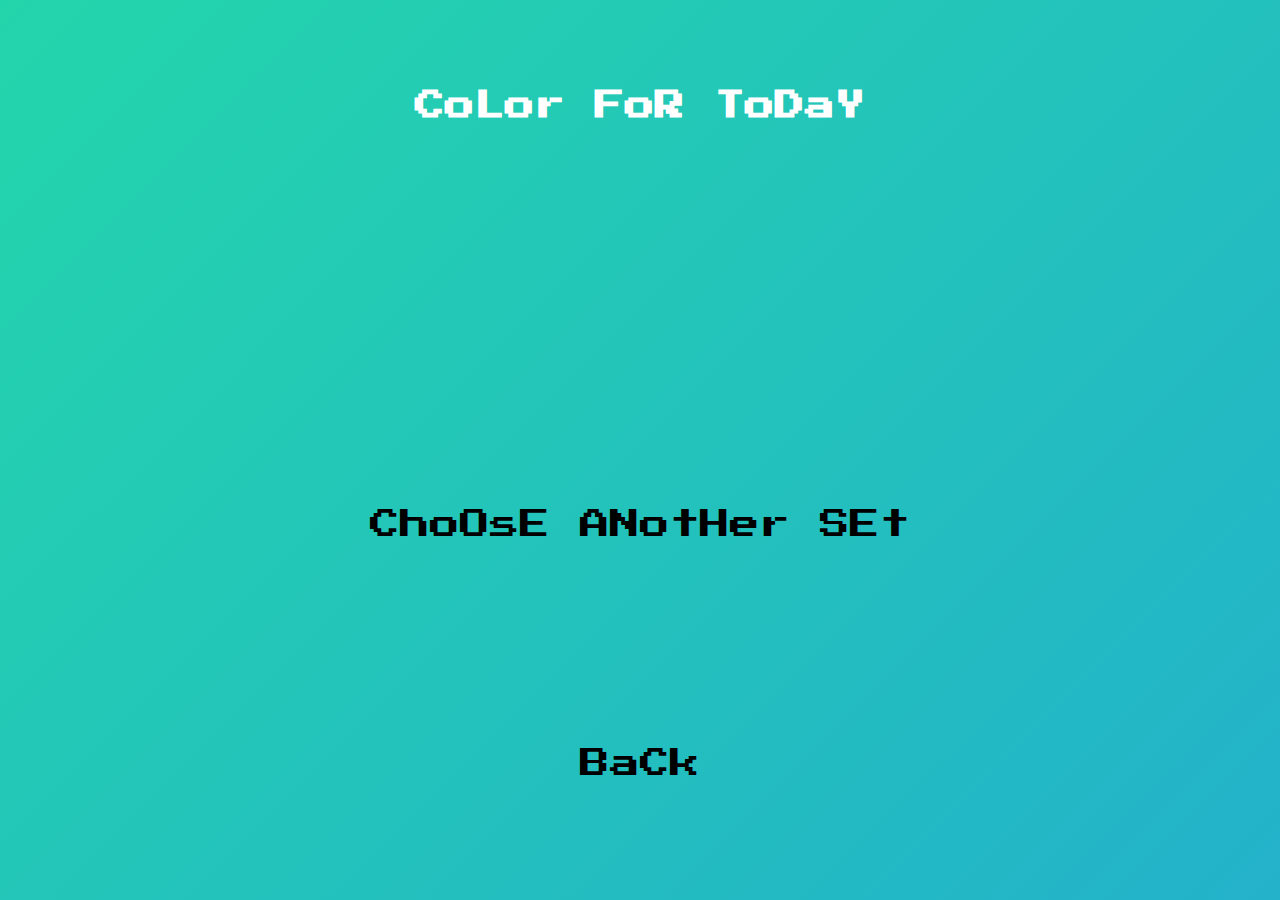
<file: generator.html>
<!DOCTYPE html>
<html lang="en" >
<head>
  <meta charset="UTF-8">
  <title>color</title>
  <link rel="stylesheet" href="./style.css">
<link rel="preconnect" href="https://fonts.googleapis.com">
<link rel="preconnect" href="https://fonts.gstatic.com" crossorigin>
<link href="https://fonts.googleapis.com/css2?family=Press+Start+2P&display=swap" rel="stylesheet">
</head>
<body class= "type-a">
	<h1>CoLor FoR ToDaY</h1>
<!-- partial:index.partial.html -->
<div class="palette">
  <div></div>
  <div></div>
  <div></div>
   <div></div>
  <div></div>
   <div></div>
  <div></div>

</div>
<!-- partial -->
  <script src='https://s3-us-west-2.amazonaws.com/s.cdpn.io/3/randomColor.js'></script><script  src="./script.js"></script>
  <button onClick="history.go(0);">ChoOsE ANotHer SEt</button>
   <a href="index.html">BaCk</a>

</body>
</html>
</file>
<file: style.css>
* { box-sizing: border-box; }

body.type-a{
  background: linear-gradient(-45deg, #ee7752, #e73c7e, #23a6d5, #23d5ab);
    background-size: 400% 400%;
    animation: gradient 15s ease infinite;
}

@keyframes gradient {
    0% {
        background-position: 0% 50%;
    }
    50% {
        background-position: 100% 50%;
    }
    100% {
        background-position: 0% 50%;
    }
  }

body {
  height: 100vh;
  margin: 0;
  display: grid;
  place-items: center;
  padding: 1rem;
}
h1{
  font-family:'Press Start 2P', cursive;
  font-size: 30px;
  color: white;


}
.palette {
  --size: 100px;
  display: grid;
  grid-template-columns: repeat(7, var(--size));
  grid-gap: calc(var(--size) / 7);
}
.palette div {
 height: 100px;
}
button{
  background-color: transparent;
  border: none;
  color: black;
  padding: 50px 32px;
  text-align: center;
  text-decoration: none;
  display: inline-block;
  font-size: 30px;
  font-family: 'Press Start 2P', cursive;
}


a{
  background-color: transparent;
  border: none;
  color: black;
  padding: 50px 32px;
  text-align: center;
  text-decoration: none;
  display: inline-block;
  font-size: 30px;
  font-family:'Press Start 2P', cursive;
}

input{
   border: 2px solid blue;
  border-radius: 4px;
  background:transparent;
  width:200px;
  height:50px;
   text-align: center;
   margin-top: 50px;
 }


#container{
  width:800px;
  margin:50px auto;
  padding: 20px;
  width:50%;
}
#container h2{
  text-align:center;
  color:#045;
}

#quoteContainer{
  width:75%;
  color:white;
  background: transparent;
  padding:-10px;
  margin:30px auto;
  text-align: center;
  height:70px;
font-family:'Press Start 2P', cursive; 
}
#buttonContainer{
  width: 100%;
  text-align: center;

}
#quoteButton{
  width:500px;
  margin-top: 10px;

  color:#045;
 font:'Press Start 2P', cursive;
  font-size:20px;  
  padding:5px;
  text-decoration: none;
  text-align: center;
}

#quoteButton:hover{
  cursor:pointer;
  background:#09c;
  color: #fff;  
}
#quoteButton:active{
  cursor: pointer;
}
#quoteButton{
  display: inline-block;
}
#quoteGenius{
 font-style:bold;
 font-size:20px;
  font-weight: 100px;
  text-align: center;

}


/*MEDIA QUERIES*/
@media screen and(max-width:760px){
  #quoteButton,#addNew{
    display: block;
  }
}
</file>
